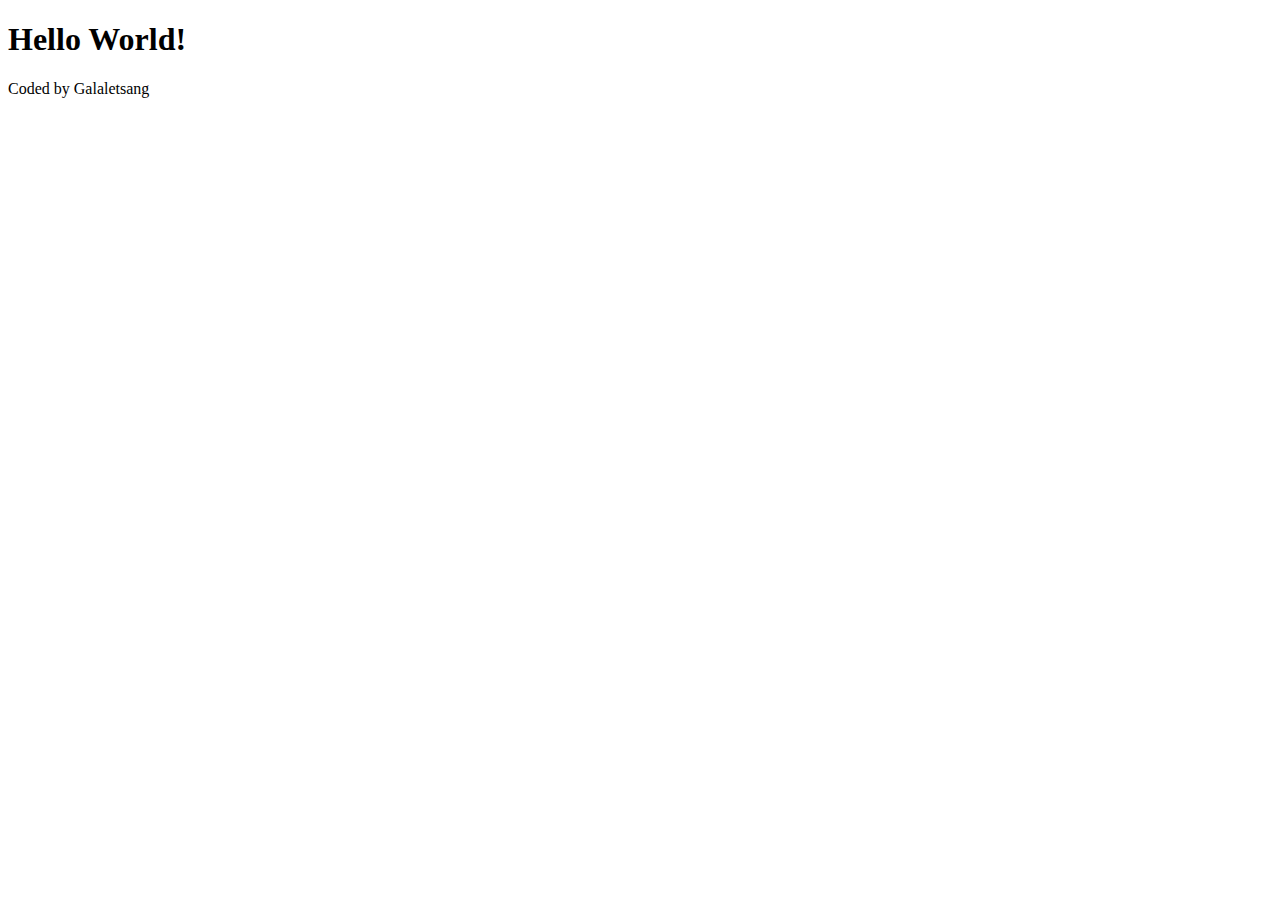
<file: weather.html>
<!DOCTYPE html>
<html lang="en">
  <head>
    <meta charset="UTF-8" />
    <meta name="viewport" content="width=device-width, initial-scale=1.0" />
    <title>Weather</title>
  </head>
  <body>
    <h1>Hello World!</h1>
    <footer>Coded by Galaletsang</footer>
  </body>
</html>
</file>
